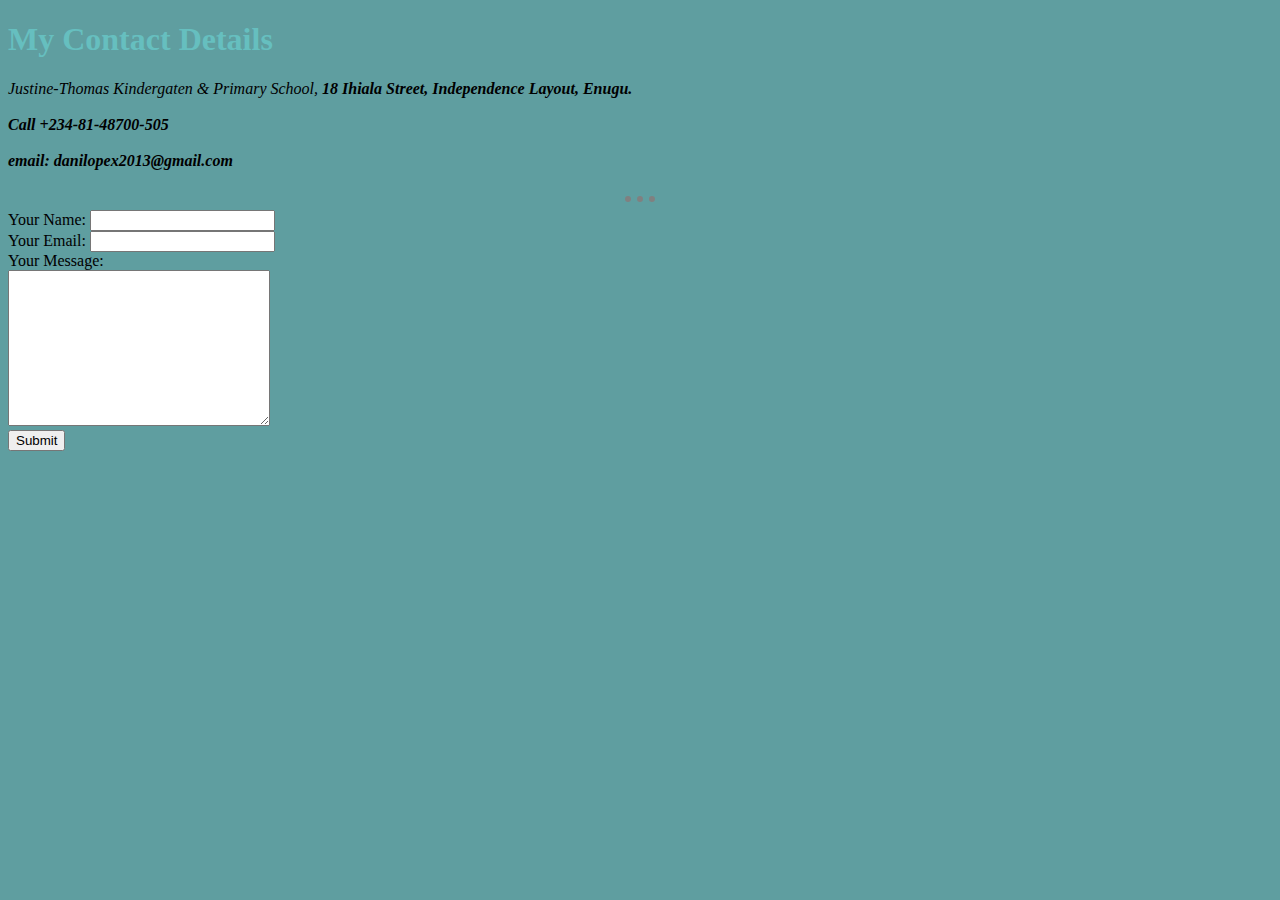
<file: contact-me.html>
<!DOCTYPE html>
<html lang="en">
	<head>
		<meta charset="UTF-8" />
		<meta http-equiv="X-UA-Compatible" content="IE=edge" />
		<meta name="viewport" content="width=device-width, initial-scale=1.0" />
		<title>Contact Me</title>
		<link rel="stylesheet" href="css/style.css">
	</head>
	<body>
		<h1>My Contact Details</h1>
		<address>
			Justine-Thomas Kindergaten & Primary School,
			<b>18 Ihiala Street, Independence Layout, Enugu.</b>
		</address>
		<br />
		<address><strong>Call +234-81-48700-505 </strong></address>
		<br />
		<address><strong>email: danilopex2013@gmail.com</strong></address>
		<br />
        <hr>
		<form action="mailto:dannycharis@outlook.com" method="post">
			<label for="">Your Name:</label> 
			<input type="text" name="yourName" value=""><br>
			<label for="">Your Email:</label> 
			<input type="email" name="yourEmail" value=""><br>
			<label for="">Your Message:</label><br>
			 <textarea name="yourMessage" id="" cols="30" rows="10"></textarea><br>
			 <input type="submit" name="">
		</form>
	</body>
</html>
</file>
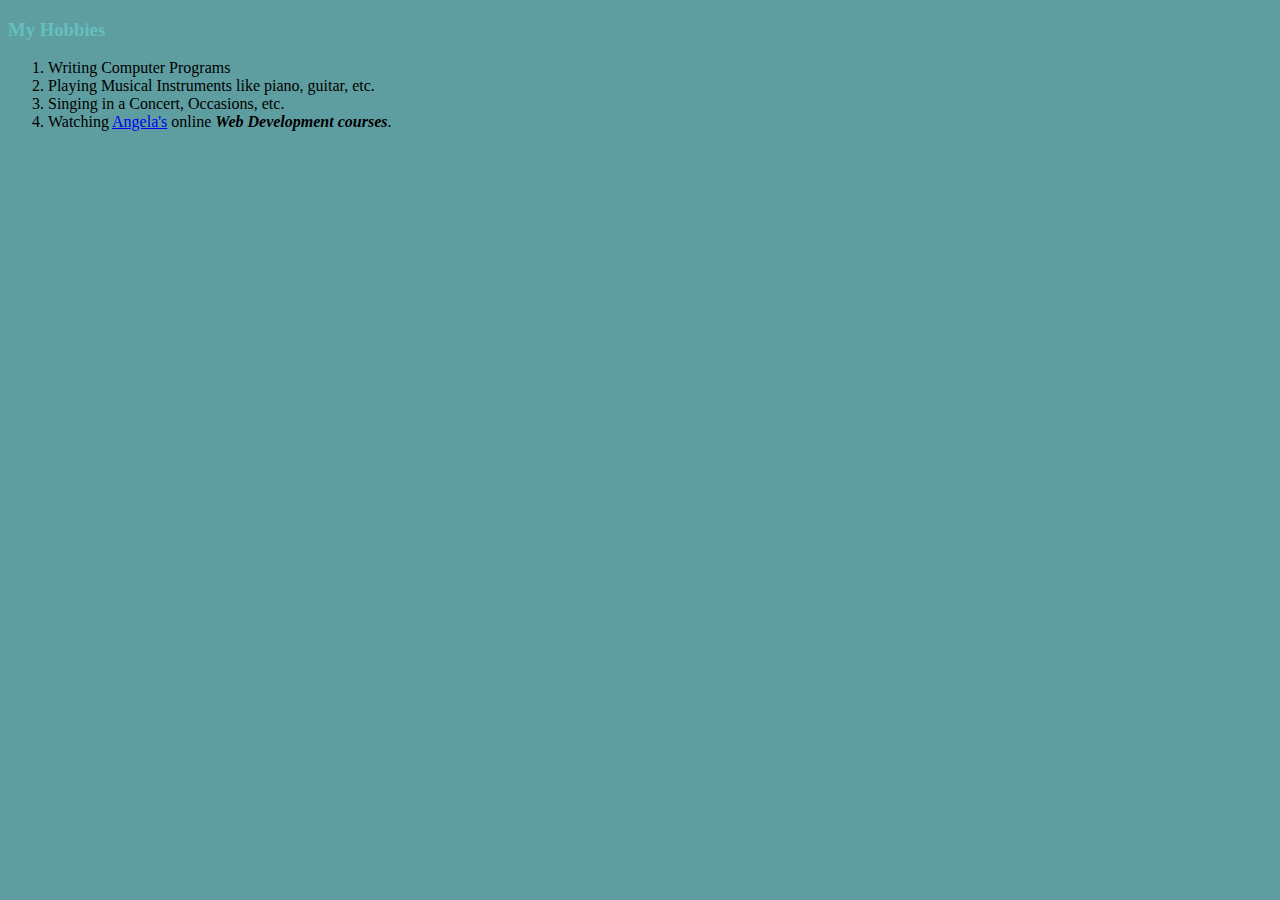
<file: hobbies.html>
<!DOCTYPE html>
<html lang="en">
	<head>
		<meta charset="UTF-8" />
		<meta http-equiv="X-UA-Compatible" content="IE=edge" />
		<meta name="viewport" content="width=device-width, initial-scale=1.0" />
		<title>My Hobbies</title>
		<link rel="stylesheet" href="css/style.css">
	</head>
	<body>
		<h3>My Hobbies</h3>
		<ol>
			<li>Writing Computer Programs</li>
			<li>Playing Musical Instruments like piano, guitar, etc.</li>
			<li>Singing in a Concert, Occasions, etc.</li>
			<li>
				Watching <a href="#angela">Angela's</a> online
				<em><strong>Web Development courses</strong></em
				>.
			</li>
		</ol>
	</body>
</html>
</file>
<file: css/style.css>
body {
	 background-color: #5f9ea0;
         


}

hr {
	border-style: none;
	border-top-style: dotted;
	border-color: grey;
	border-width: 6px;
	width: 30px;
}

h1 {
	color: #66bfbf;
}

h3 {
	color: #66bfbf;
}

th {
	text-align: justify;
}
</file>
